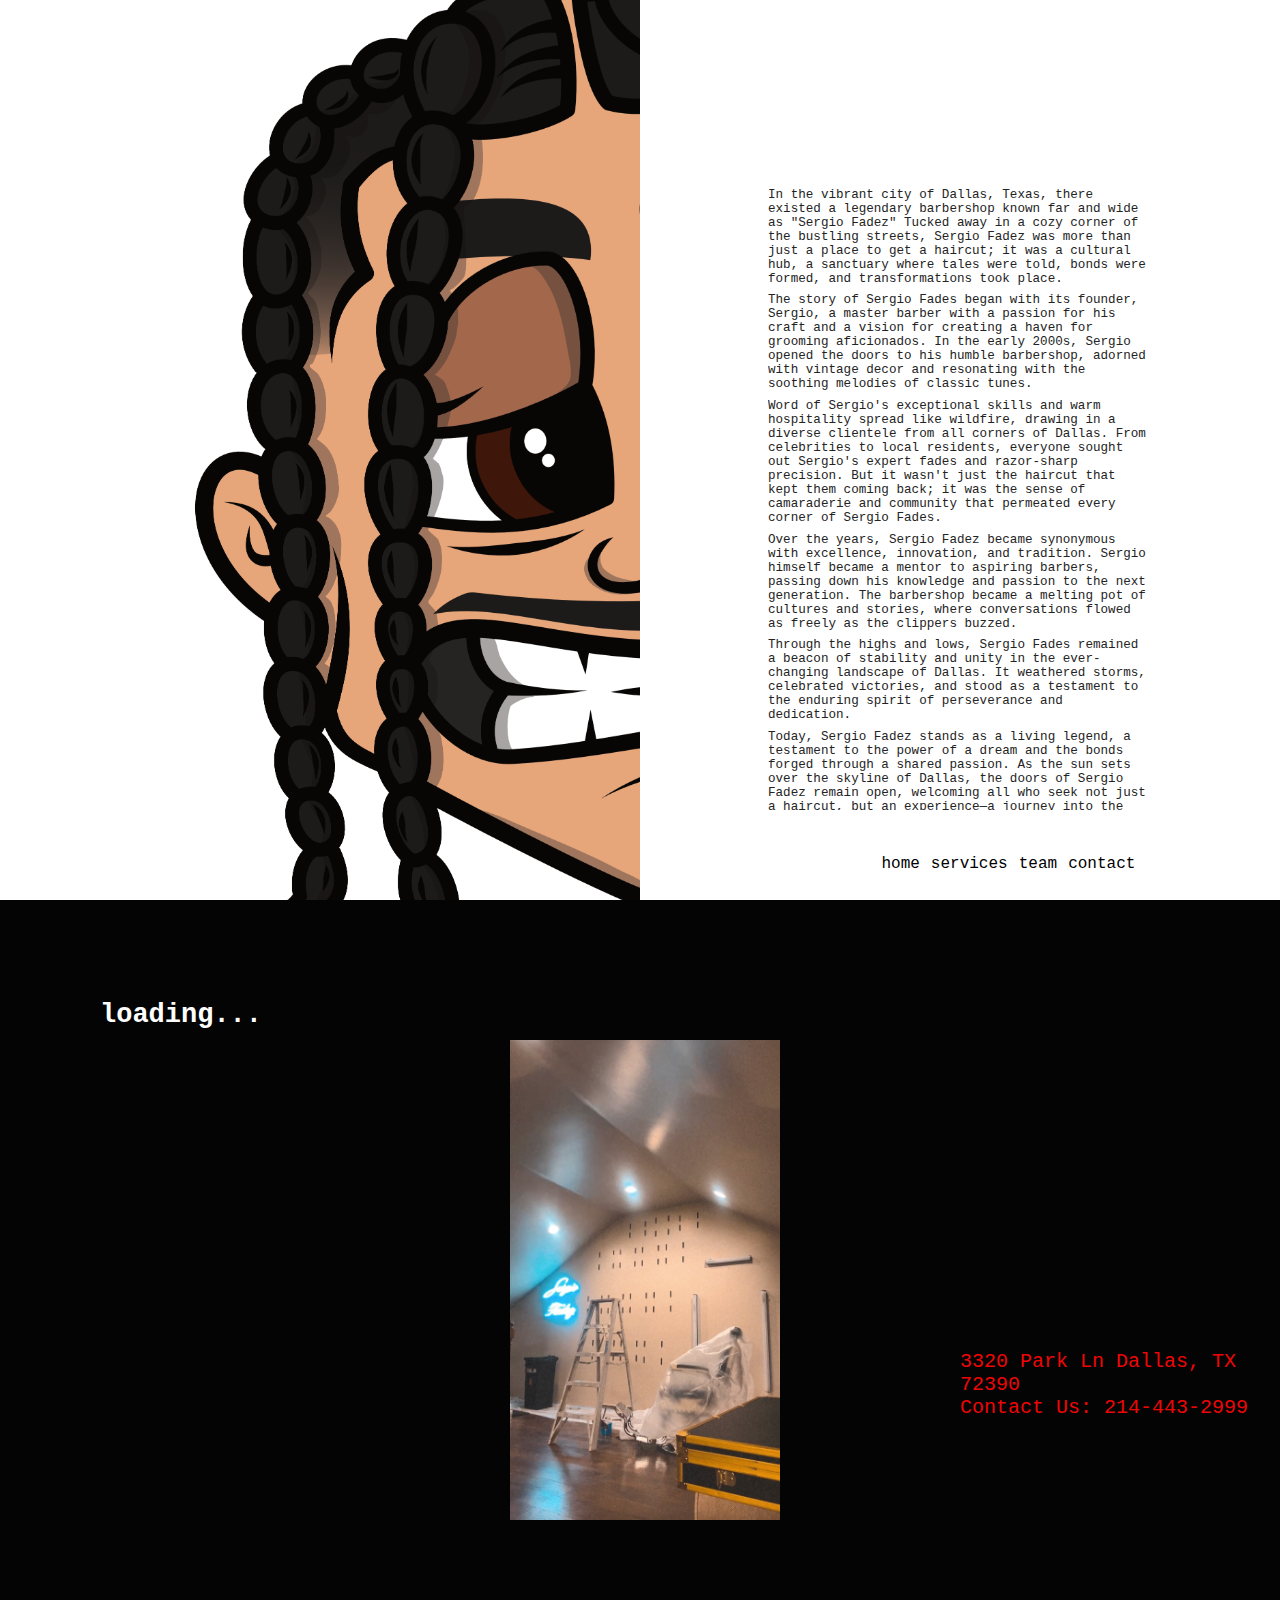
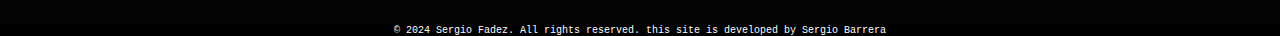
<file: main.html>
<!DOCTYPE html>
<html lang="en">
<head>
  <meta charset="UTF-8">
  <meta name="viewport" content="width=device-width, initial-scale=1.0">
  <title>About-SERGIO FADEZ</title>
  <link rel="icon" href="/images/dtown.jpg" type="image/png">
  <link rel="stylesheet" href="/css/main.css">
</head>
<body>

<div id="headimg"></div>

 

    <div class="about">

    
  
    <p class="ps">In the vibrant city of Dallas, Texas, there existed a legendary barbershop known far and wide as "Sergio Fadez" Tucked away in a cozy corner of the bustling streets, Sergio Fadez was more than just a place to get a haircut; it was a cultural hub, a sanctuary where tales were told, bonds were formed, and transformations took place. </p>
  
  <p class="ps">The story of Sergio Fades began with its founder, Sergio, a master barber with a passion for his craft and a vision for creating a haven for grooming aficionados. In the early 2000s, Sergio opened the doors to his humble barbershop, adorned with vintage decor and resonating with the soothing melodies of classic tunes. </p>
  
  <p class="ps">Word of Sergio's exceptional skills and warm hospitality spread like wildfire, drawing in a diverse clientele from all corners of Dallas. From celebrities to local residents, everyone sought out Sergio's expert fades and razor-sharp precision. But it wasn't just the haircut that kept them coming back; it was the sense of camaraderie and community that permeated every corner of Sergio Fades. </p>
  
  <p class="ps">Over the years, Sergio Fadez became synonymous with excellence, innovation, and tradition. Sergio himself became a mentor to aspiring barbers, passing down his knowledge and passion to the next generation. The barbershop became a melting pot of cultures and stories, where conversations flowed as freely as the clippers buzzed. </p>
  
  <p class="ps">Through the highs and lows, Sergio Fades remained a beacon of stability and unity in the ever-changing landscape of Dallas. It weathered storms, celebrated victories, and stood as a testament to the enduring spirit of perseverance and dedication. </p>
  
  <p class="ps">Today, Sergio Fadez stands as a living legend, a testament to the power of a dream and the bonds forged through a shared passion. As the sun sets over the skyline of Dallas, the doors of Sergio Fadez remain open, welcoming all who seek not just a haircut, but an experience—a journey into the heart and soul of a city where every fade tells a story. </p>

    </div>

   
      <ul class="page-links">
        <li class="item"><a href="index.html">home</a></li>
        <li class="item"><a href="services.html">services</a></li>
        <li class="item"><a href="team.html">team</a></li>
        <li class="item"><a href="#">contact</a></li>
        </ul>
 

 <main>

  <h2>loading...</h2>

  <div id="main" class="slideshow-container">

    <div class="mySlides">
     
      <img class="image"src="/images/studio1.png" >
     
    </div>

    <div class="mySlides">
      
      <img class="image"src="/images/studio2.png" >
     
    </div>

    <div class="mySlides">
  
      <img class="image"src="/images/studio3.png" >
   
    </div>

  </div>

 

    <div class="address">
      <p>3320 Park Ln Dallas, TX 72390</p>
      <p>Contact Us: 214-443-2999</p>
    </div>

  </main>
  <footer>
    &copy; 2024 Sergio Fadez. All rights reserved.
  this site is developed by Sergio Barrera
</footer>

  <script text="text/javascript">

    const bg = document.getElementById('headimg');
    window.addEventListener('scroll', function(){
      bg.style.backgroundSize = 160 - +window.pageYOffset/12+ '%';

    })

  </script>

<script>
  let slideIndex = 0;
  showSlides();
  function showSlides() {
    let i;
    let slides = document.querySelectorAll("div#main>div");
    
    for (i = 0; i < slides.length; i++) {
      slides[i].style.display = "none";
    }
    
    slideIndex++;
    if (slideIndex > slides.length) { slideIndex = 1 }
    slides[slideIndex - 1].style.display = "block";
    
    setTimeout(showSlides, 3000); 
  }
</script>

</body>
</html>
</file>
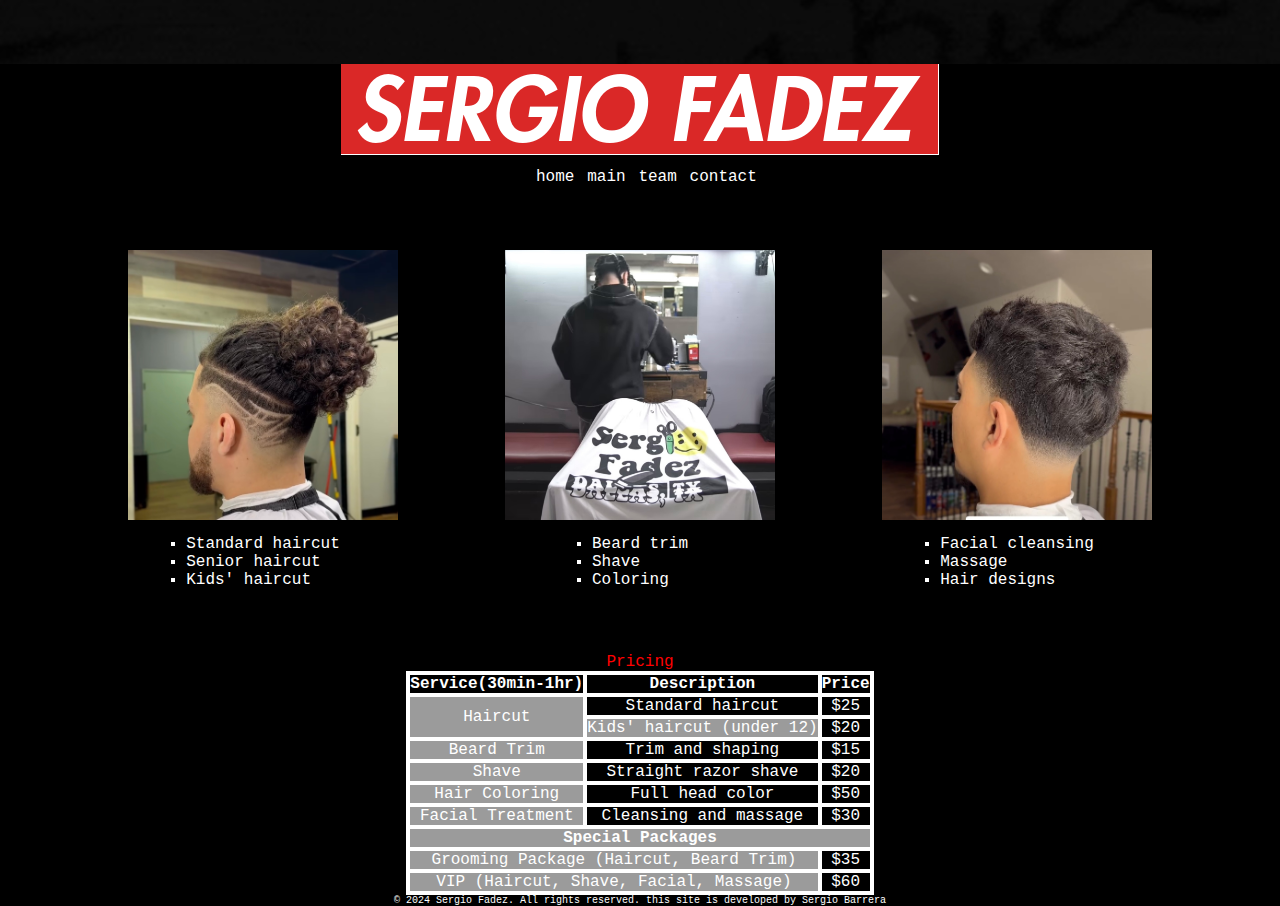
<file: services.html>
<!DOCTYPE html>
<html lang="en">

<head>
  <meta charset="UTF-8">
  <meta name="viewport" content="width=device-width, initial-scale=1.0">
  <link rel="stylesheet" href="/css/services.css">
  <link rel="icon" href="/images/dtown.jpg" type="image/png">
  <title>Services</title>


</head>

<body>

  <header>
    <img class="imagehead" src="/images/Supreme.png">
  </header>

  <ul class="page-links">
    <li class="item"><a href="index.html">home</a></li>
    <li class="item"><a href="main.html">main</a></li>
    <li class="item"><a href="team.html">team</a></li>
    <li class="item"><a href="#">contact</a></li>
  </ul>



  <div class="services">

    <div class="img1">

      <img class="fades" src="/images/fade1.jpg">
      <figcaption>

        <ul>
          <li>
            Standard haircut
          </li>
          <li>
            Senior haircut
          </li>
          <li>
            Kids' haircut
          </li>

        </ul>

      </figcaption>

    </div>

    <div class="img2">

      <img class="fades" src="/images/fade2.jpg">

      <figcaption>
        <ul>
          <li>
            Beard trim
          </li>
          <li>
            Shave
          </li>
          <li>
            Coloring
          </li>

        </ul>

      </figcaption>
    </div>

    <div class="img3">

      <img class="fades" src="/images/fade3.jpg">

      <figcaption>
        <ul>
          <li>
            Facial cleansing
          </li>
          <li>
            Massage
          </li>
          <li>
            Hair designs
          </li>

        </ul>

      </figcaption>

    </div>

  </div>

  <div class="pricetable">

    <table>
      <caption>Pricing</caption>
      <thead>
        <tr>
          <th>Service(30min-1hr)</th>
          <th>Description</th>
          <th>Price</th>
        </tr>
      </thead>
      <tbody>
        <tr>
          <td rowspan="2">Haircut</td>
          <td>Standard haircut</td>
          <td>$25</td>
        </tr>
        <tr>
          <td>Kids' haircut (under 12)</td>
          <td>$20</td>
        </tr>
        <tr>
          <td>Beard Trim</td>
          <td>Trim and shaping</td>
          <td>$15</td>
        </tr>
        <tr>
          <td>Shave</td>
          <td>Straight razor shave</td>
          <td>$20</td>
        </tr>
        <tr>
          <td>Hair Coloring</td>
          <td>Full head color</td>
          <td>$50</td>
        </tr>
        <tr>
          <td>Facial Treatment</td>
          <td>Cleansing and massage</td>
          <td>$30</td>
        </tr>
        <tr>
          <td colspan="3"><strong>Special Packages</strong></td>
        </tr>
        <tr>
          <td colspan="2">Grooming Package (Haircut, Beard Trim)</td>
          <td>$35</td>
        </tr>
        <tr>
          <td colspan="2">VIP (Haircut, Shave, Facial, Massage)</td>
          <td>$60</td>
        </tr>
      </tbody>
    </table>


  </div>

  <footer>
    &copy; 2024 Sergio Fadez. All rights reserved.
    this site is developed by Sergio Barrera
  </footer>

</body>

</html>
</file>
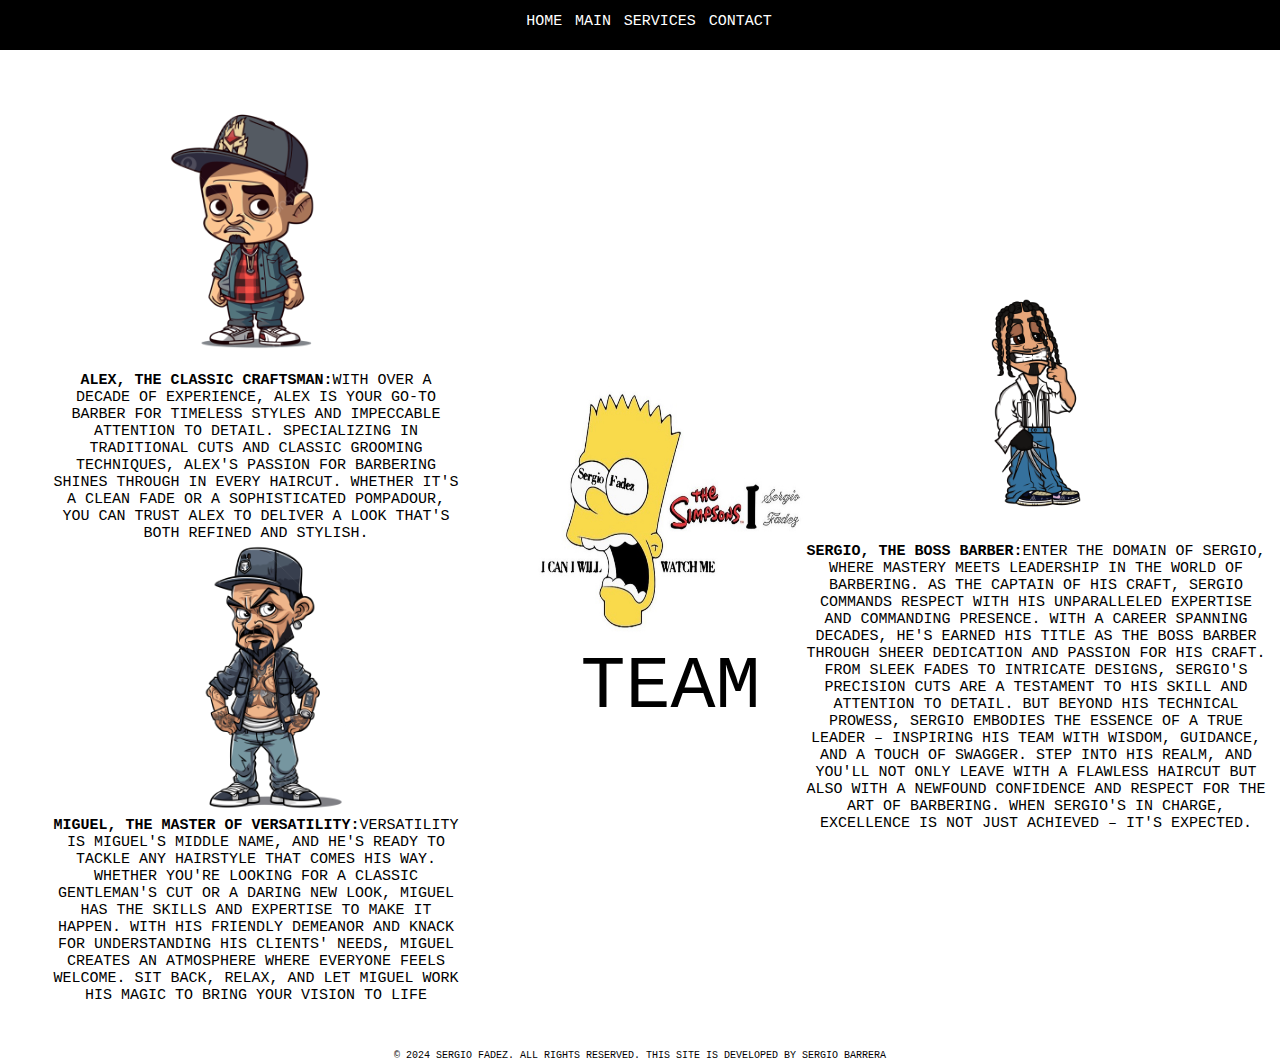
<file: team.html>
<!DOCTYPE html>
<html lang="en">

<head>
  <meta charset="UTF-8">
  <meta name="viewport" content="width=device-width, initial-scale=1.0">
  <link rel="stylesheet" href="/css/team.css">
  <title>Team</title>

 
</head>

<body >
 
  <div class="container">
    
    <div class="a">

      <ul class="page-links">
        <li class="item"><a href="index.html">home</a></li>
        <li class="item"><a href="main.html">main</a></li>
        <li class="item"><a href="services.html">services</a></li>
        <li class="item"><a href="#">contact</a></li>
        
        </ul>
        
    </div>

    <div class="b">

      <div class="services">

        <div class="img1">
    
          <img class="fades" src="/images/cholo.png" >
          <figcaption>
            <strong>Alex, The Classic Craftsman:</strong>With over a decade of experience, 
            Alex is your go-to barber for timeless styles and impeccable attention 
            to detail. Specializing in traditional cuts and classic grooming techniques, 
            Alex's passion for barbering shines through in every haircut. Whether it's a clean fade or a 
            sophisticated pompadour, you can trust Alex to deliver a look that's both refined and stylish.
       
          </figcaption>
    
        </div>
    
        <div class="img2">
    
          <img class="fades" src="/images/cholo2.png" >
    
          <figcaption>
            <strong>Miguel, The Master of Versatility:</strong>Versatility is Miguel's middle name, 
            and he's ready to tackle any hairstyle that comes his way. 
            Whether you're looking for a classic gentleman's cut or a daring new look, 
            Miguel has the skills and expertise to make it happen. With his friendly 
            demeanor and knack for understanding his clients' needs, Miguel creates an 
            atmosphere where everyone feels welcome. Sit back, relax, and let Miguel work 
            his magic to bring your vision to life
          </figcaption>
    
       
        </div>
    
    
    
      </div>
    
    </div>

    <div class="bb">

      <div>
        <img class="fades" src="/images/simp.jpg" >
        <figcaption class="team">
          TEAM
        </figcaption>
      </div>
     
      <div class="img3">
        
    
        <img class="fades" src="/images/figure.PNG" >

        <figcaption class="sergio">
          <strong>Sergio, The Boss Barber:</strong>Enter the domain of Sergio, where mastery 
          meets leadership in the world of barbering. As the captain of his craft, Sergio commands
           respect with his unparalleled expertise and commanding presence. With a career spanning decades, 
           he's earned his title as the Boss Barber through sheer dedication and passion for his craft. From
            sleek fades to intricate designs, Sergio's precision cuts are a testament to his skill and attention
             to detail. But beyond his technical prowess, Sergio embodies the essence of a true leader – inspiring
              his team with wisdom, guidance, and a touch of swagger. Step into his realm, and you'll not only leave
               with a flawless haircut but also with a newfound confidence and respect for the art of barbering. When
                Sergio's in charge, excellence is not just achieved – it's expected.
        </figcaption>
  
       
  
     
      </div>

      </div>
      

    </div>
    
  
    
  </div>


  <footer>
    &copy; 2024 Sergio Fadez. All rights reserved.
  this site is developed by Sergio Barrera
</footer>
</body>

</html>
</file>
<file: css/main.css>
html {
  box-sizing: border-box;
  
  
}

body {
  margin: 0;
  background-color: white;
  font-family: News Gothic Condensed, Courier, Courier New, Lucida Sans Typewriter, Lucida Typewriter, monospace;

  
}

*,
*::before,
*::after {
  box-sizing: inherit;
  margin: 0;
  padding: 0;
}

#headimg{
  position: relative;
  width: 50%;
  height: 100vh;
  background: url(/images/head.PNG);
  background-size: 160%;
  background-position:center;
  background-attachment: fixed;
  
}

main{
  padding: 100px;
  color: white;
  background-color: rgb(4, 4, 4);
}

h2{
  font-size: 2.5em;
  margin-bottom: 10px;
}

.about{
  position: absolute;
  width: 30%;
  left: 60%;
  top: 20%;

  color: rgb(35, 35, 35); 
  font-size: 1.4vh;
  max-height: 70vh; 
  overflow-y: auto; 

}

.ps{
  margin-top: 2%;
}

.image{
  margin-left: 38%;
  
  width: 25%;
}

.dotdiv{
  text-align:center;
}

h2{
  font-size: 3vh;
}

.address{
  position: absolute;
  left: 75%;
  top: 150%;
  color: rgb(238,6,6);
  font-size: 20px;


}

.address:hover{
  background-color: white;
}

ul{
  position: absolute;
  display: flex;
  flex-direction:row;
  left: 68%;
  top: 95%;

}

li{
  margin-left: 5%;
  list-style: none;
  
  
}

li a{
  text-decoration: none;
  color: black;


}

li a:hover{
  background-color: rgb(238,6,6);
  color: white;
}

footer{
  color: white;
  background-color: black;
  display: flex;
  justify-content: center;
  font-size: 10px;
}
</file>
<file: css/services.css>
html {
  box-sizing: border-box;
  background-image: url(/images/Screenshot\ 2024-04-24\ at\ 2.58.19\ PM.png);
  background-color: black;
}

body {
  margin: 0;
  background-color: black;
  color: white;
  font-family: News Gothic Condensed, Courier, Courier New, Lucida Sans Typewriter, Lucida Typewriter, monospace;

  
}

*,
*::before,
*::after {
  box-sizing: inherit;
  margin: 0;
  padding: 0;
}

header{
  display: flex;
  justify-content: center;
  align-items: center;
  margin-top: 5%;
  
}


.fades{
  width: 30vh;
  height: 30vh;
}

.services{
  display: flex;
  justify-content: space-between;
  max-width: 80%;
  margin: 5% auto; 
 
  
}

.fades {
  width: 30vh;
  height: 30vh;
  transition: transform 0.3s ease; 
}

.fades:hover {
  transform: scale(1.1); 
}


figcaption {
  width: 30vh;
  display: flex;
  justify-content: center; 
  align-items: center; 
  margin-top: 10px; 
  
}

ul{
  list-style-type: square;
}

table {
  border-collapse: collapse;
}

td,
th {
  border-style: solid;
  border-width: 4px;
}

tr td:first-child{
  background-color: rgb(155, 155, 155);
}

tr td{
  text-align: center;
}

table caption{
  color: red;
}

.pricetable{
  margin: 0 auto;
  display: flex;
  justify-content: center;
  align-items: center;

}

.page-links{

  display: flex;
  justify-content: center;
  align-items: center;

}

.item{
  margin-left: 1%;
  margin-top: 1%;
  list-style: none;
  
  
}

.item a{
  text-decoration: none;
  color: white;
  


}

.item a:hover{
  background-color: rgb(238,6,6);
  color: white;
}

footer{
  color: white;
  background-color: black;
  display: flex;
  justify-content: center;
  font-size: 10px;
}
</file>
<file: css/team.css>
html {
  box-sizing: border-box;
}

body {
  margin: 0;
font-family: News Gothic Condensed, Courier, Courier New, Lucida Sans Typewriter, Lucida Typewriter, monospace;
font-size: 15px;
text-transform: uppercase;

}

*,
*::before,
*::after {
  box-sizing: inherit;
  margin: 0;
  padding: 0;
}




.container {
  display: grid;
  grid-column-gap: 5px; 
  grid-template-rows: 50px 1000px;
  /* height 3 rows*/
  grid-template-columns:40% 60%;
  /* width 2 colums */
  grid-template-areas: "a a"
                      "b bb"
                      
  
}

.a {
  grid-area: a;
 
  background-color: black;
}



.b, .bb {
 
  
}

.b{
  display: flex;
justify-content: center; 
align-items: center; 
text-align: center;
background-color: white;
}

.bb{
  
  display: flex;
justify-content: center; 
align-items: center; 
text-align: center;
background-color: white;

}


.page-links{

  display: flex;
  justify-content: center;
  align-items: center;

}

.item{
  margin-left: 1%;
  margin-top: 1%;
  list-style: none;
  
  
}

.item a{
  text-decoration: none;
  color: white;
  


}

.item a:hover{
  background-color: red;
  color: white;
}

.fades{
  width: 30vh;
  height: 30vh;
}

.services{

  max-width: 80%;
  margin: 5% auto; 
 
  
}

.sergio{
  color: black
}

footer{
color: black;
background-color: white;
display: flex;
justify-content: center;
font-size: 10px;
}

.img3{
  width: 60%;

}

.team{
  font-size: 500%
}

.fades {
  width: 30vh;
  height: 30vh;
  transition: transform 0.3s ease; 
}

.fades:hover {
  transform: scale(1.1); 
}
</file>
